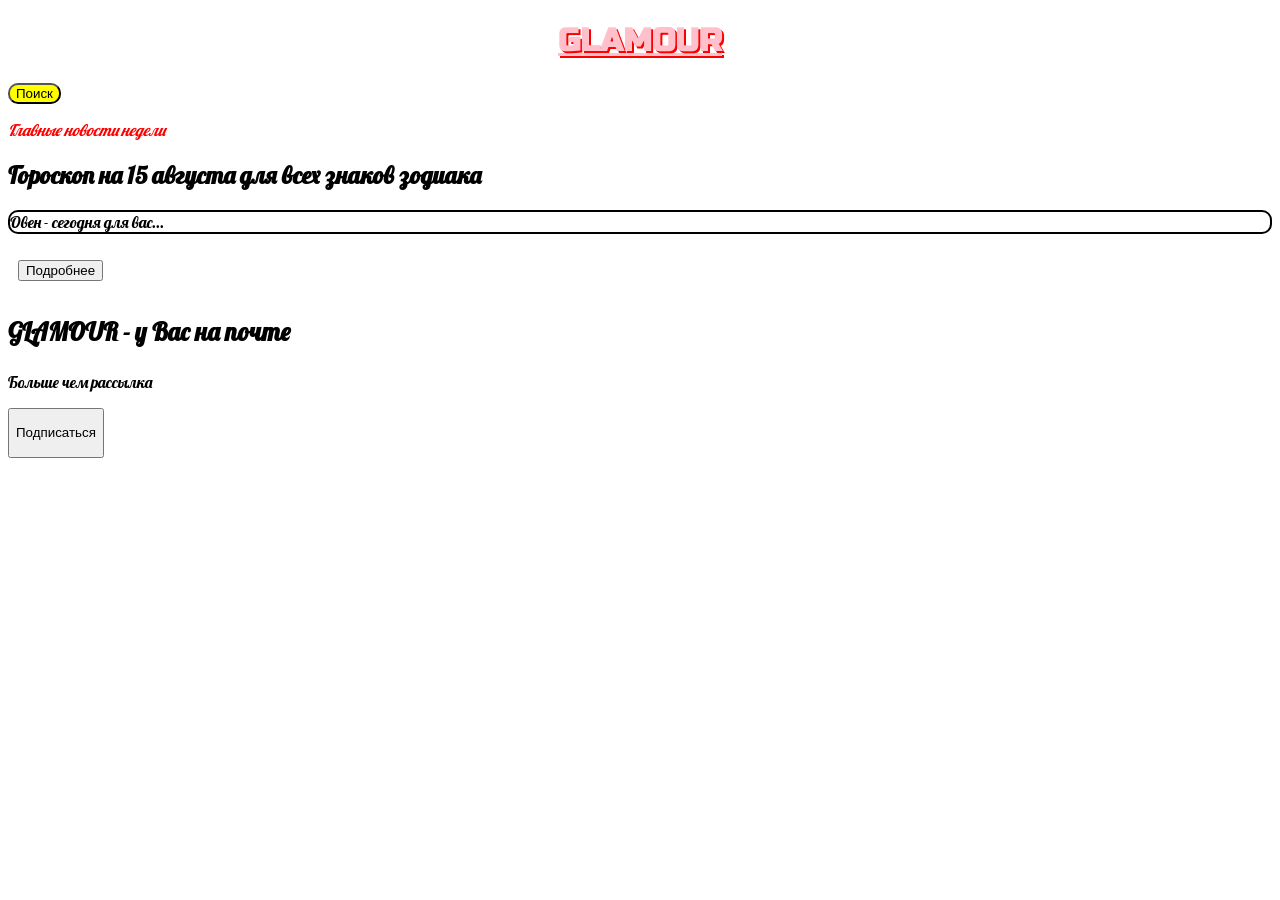
<file: index.html>
<!DOCTYPE html>
<html lang="ru">
  <head>
    <meta charset="utf-8" description="Glamour magazine">
    <title>Glamour magazine</title>
    <link href="https://fonts.googleapis.com/css2?family=Lobster&display=swap" rel="stylesheet">
    <link href="https://fonts.googleapis.com/css2?family=Russo+One&display=swap" rel="stylesheet">
    <link rel="stylesheet" href="./style.css">
  </head>
  <body id="tni" translate="yes">
    <header class="header">
      <h1 class="header__title">GLAMOUR</h1>
      <button class="header__button">Поиск</button>
      <p class="header__text">Главные новости недели</p>
    </header>
    <section class="section">
      <h2 class="section__subtitle">Гороскоп на 15 августа для всех знаков зодиака</h2>
      <p class="section__text2">Овен - сегодня для вас...</p>
      <button class="section__button">Подробнее</button>
    </section>
    <footer class="footer">
      <h3 class="footer__subtitle">GLAMOUR - у Вас на почте</h3>
      <p class="footer__text">Больше чем рассылка</p>
      <button class="footer__button">Подписаться</button>
    </footer>
  </body>
</html>
</file>
<file: style.css>
body {
	font-family: 'Lobster', cursive;
}
.header__title {
	font-family: 'Russo One', sans-serif;
}
.header__title {
  color: pink;
  box-shadow: 20px;
  text-align: center;
  text-decoration: underline;
  text-shadow: 2px 2px red;
}
.header__button {
  background: yellow;
  border-radius: 10px;
  cursor: pointer;
}
.header__text {
  color: red;
  font-style: italic;
}
.section__subtitle {
  direction: ltr;
  letter-spacing: normal;
  text-transform: none;
  user-select: auto;
  word-break: normal;
}
.section__text2 {
  border: 2px black double;
  border-radius: 10px;
}
.section__button {
  margin: 10px;
}
.footer__subtitle {
  font-size: 25px;
  white-space: normal;
  text-indent: initial;
}
.footer__button {
  pointer-events: auto;
  height: 50px;
}
</file>
